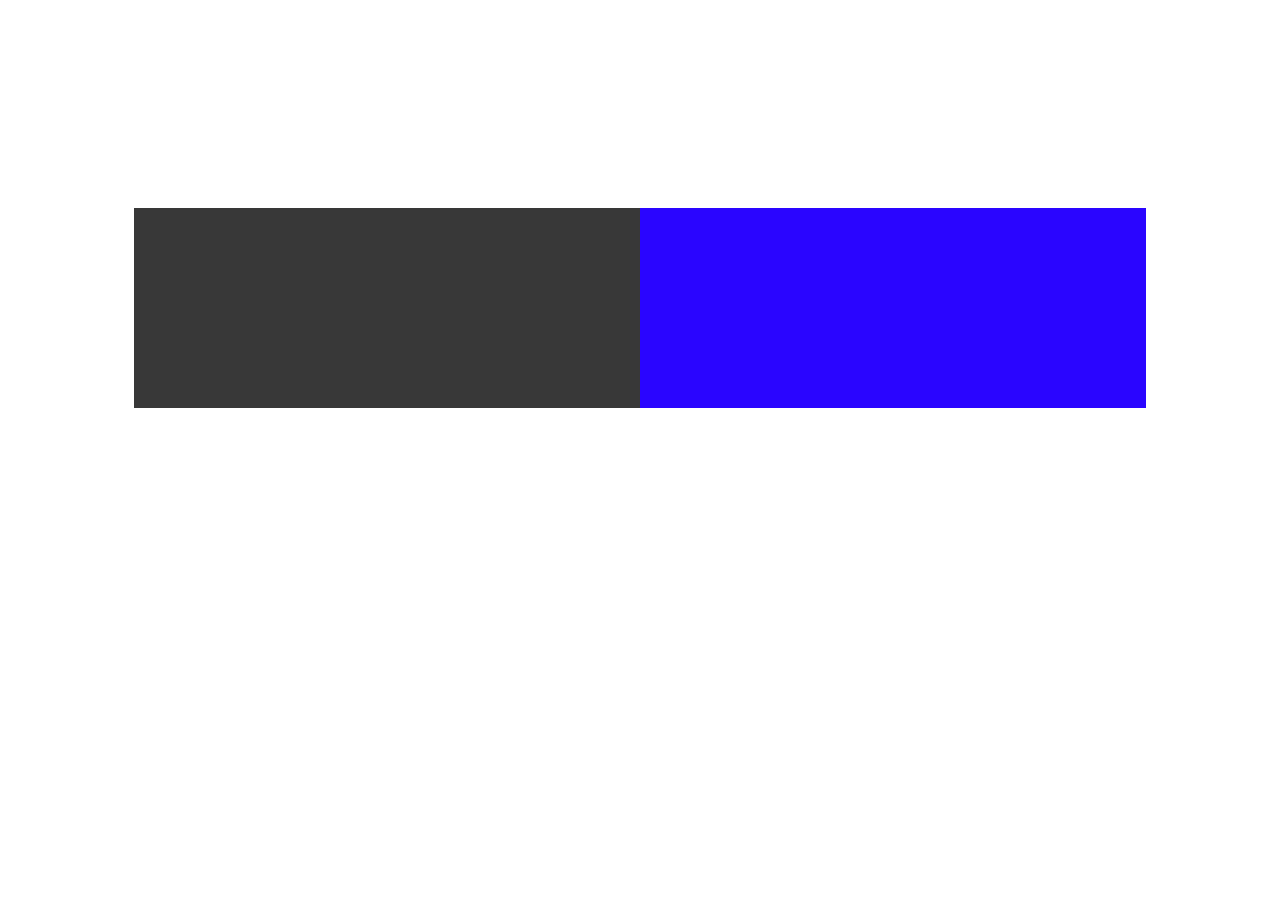
<file: css.html>
<!DOCTYPE html>
<head>
<style>
    .left{
        /*aqui o width é usado para definir a largura do div*/
        width: 40%;
        /*aqui o height foi usado para definir aq altura da div*/
        height: 200px;
        /*Background foi usado para definir a cor de fundo do div*/
        background-color: rgba(0, 0, 0, 0.781);
        margin-left:10%;
        float:left;
        margin-top:200px;
    }

    .right{
        width: 40%;
        height: 200px;
        background-color: rgba(38, 0, 255, 0.979);
        float: right;
        margin-right:10% ;
        margin-top: 200px;
    }

</style>

</head>

<body>
<div class="left"></div>
<div class="right"></div>
<div class="bla"></div>
</body>


</html>
</file>
